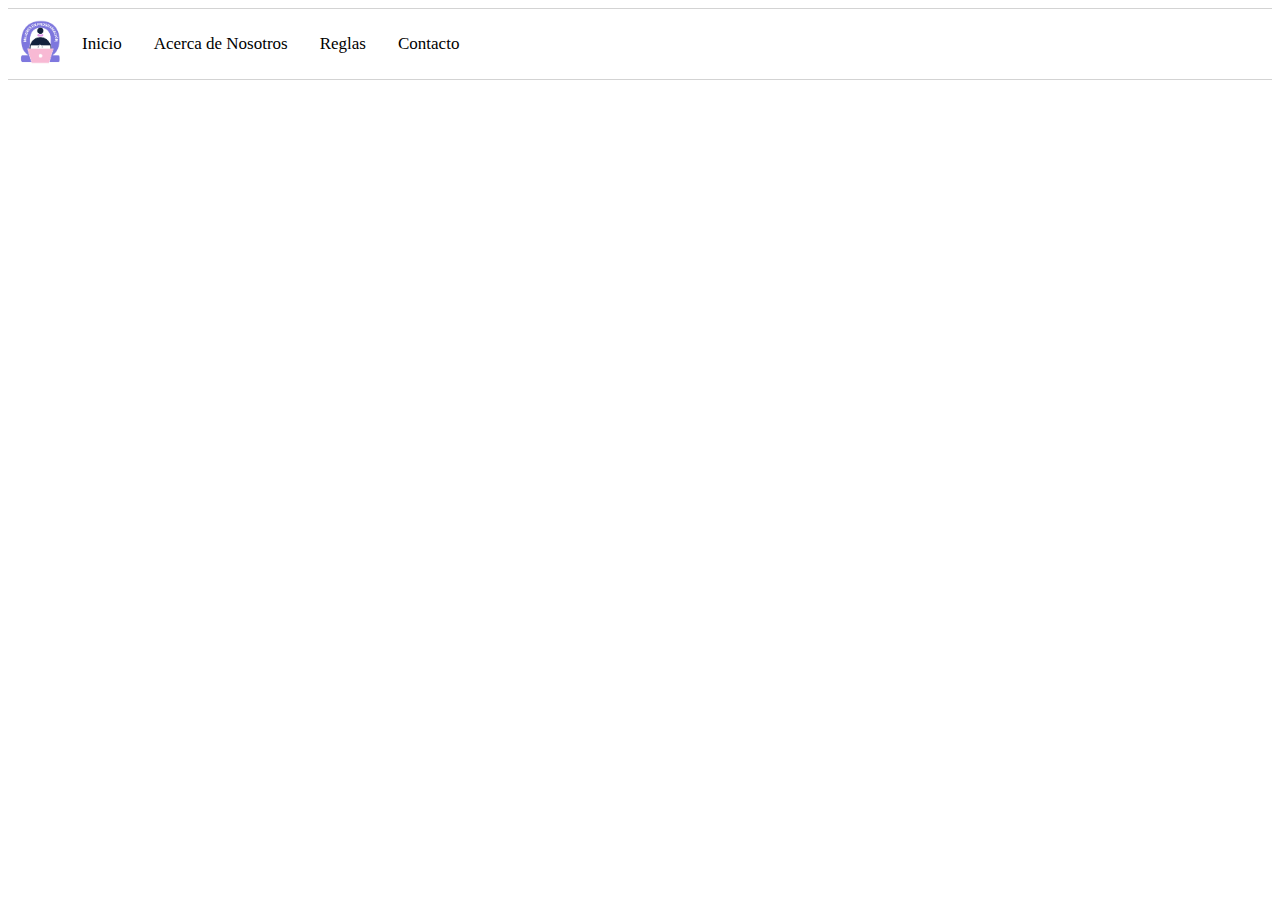
<file: marzo.html>
<!DOCTYPE html>
<html>
  <head>
    <meta charset="utf-8">
    <link rel="stylesheet" href="style.css">
    <title>Mujeres en Programación</title>
  </head>
  <body>
    <div class="container">
      <div>
          <img src="images/logo.jpg" alt="Logo" width="50" height="50">
      </div>

      <div class="topnav">
          <a  href="index.html">Inicio</a>
          <a href="#">Acerca de Nosotros</a>
          <a href="#">Reglas</a>
          <a href="#">Contacto</a>
      </div>
    </div> 
    
    <div style="text-align: center;">
       
    </div>
  </body>
</html>
</file>
<file: style.css>
.body{
  max-width: 90%;
  margin: auto;
}

.topnav {
  overflow: hidden;
}

.topnav a {
  float: left;
  color: black;
  text-align: center;
  padding: 14px 16px;
  text-decoration: none;
  font-size: 17px;
}

.topnav a:hover {
  background-color: rgb(252, 252, 252);
  color: black;
}

.topnav a.active {
  border: 1px solid;
  border-color: #bd1877;
}

.banner{
    text-align: center;
    font-size: 25px;
    font-style: italic;

}

.container {
    display: flex;
    align-items: center;

    border-top: 1px solid;
      border-bottom: 1px solid;
      padding: 8px;
      border-color: lightgray;
  }

.titulo{
    font-size: 35px;
    color: #5D48B8;
    padding-top: 20px;
}

.video{
    text-align: center;

}

.button {
    border: none;
    color: white;
    padding: 15px 32px;
    text-align: center;
    text-decoration: none;
    display: inline-block;
    font-size: 16px;
    border-radius: 8px;
    margin-top: 15px;
  }

  .button1 {background-color: #5D48B8;}
  .button2 {
    background-color: white;
    color: gray;
    border: 2px solid #ffcbe6;
    }
</file>
